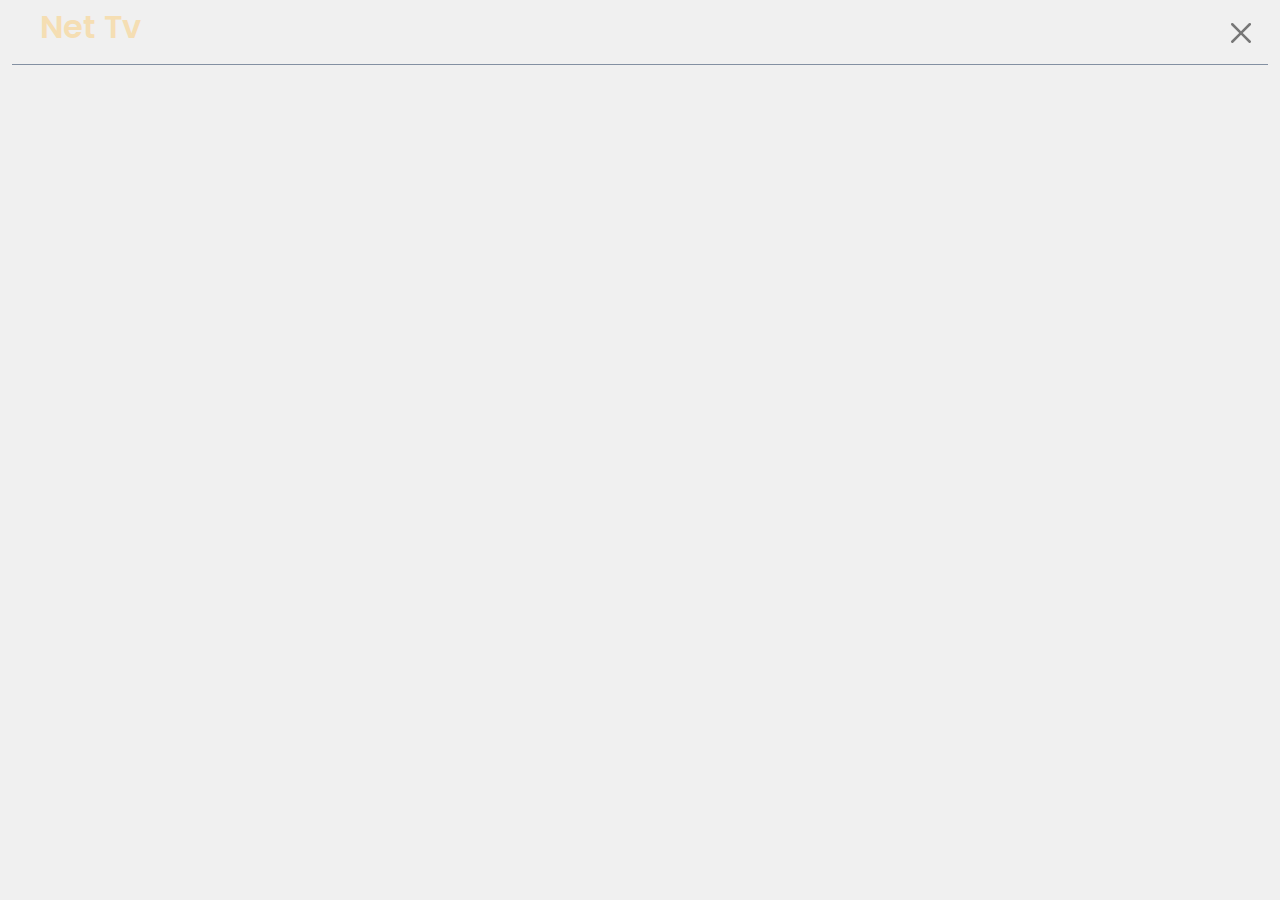
<file: bootstrap/html/payment.html>
<!DOCTYPE html>
<html lang="en">
<head>
    <meta charset="UTF-8">
    <meta http-equiv="X-UA-Compatible" content="IE=edge">
    <meta name="viewport" content="width=device-width, initial-scale=1.0">
    <meta name="viewport" content="width=device-width,initial-scale=1,maximum-scale=1">
    <link rel="stylesheet" href="../css/bootstrap.css">
    <script src="../js/bootstrap.js"></script>
    <script src="../js/jquery.js"></script>
    <script src="../js/propper.js"></script>
    <!-- <link rel="stylesheet" href="../css/mystyle.css"> -->
    <link rel="shortcut icon" href="../images/movies/n.svg" type="image/x-icon">
    <link rel="stylesheet" href="https://maxst.icons8.com/vue-static/landings/line-awesome/line-awesome/1.3.0/css/line-awesome.min.css">
    <link rel="stylesheet" href="../css/payment.css">
    <title>Net_Tv_Subscrption</title>
</head>
<body>
    <div class="container-fluid">
        <div class="intro">
        <nav class="navbar navbar-light">
            <div class="container-fluid">
              <a class="navbar-brand"><h2><span class="las la-tv"></span><span> Net Tv</span></h2></a>
              <form class="d-flex">
                <!-- <input class="form-control me-2" type="search" placeholder="Search" aria-label="Search"> -->
                <a href="#"><button type="button" class="btn-close btn-lg" aria-label="Close" title="Sign out"></button></a>
              </form>
            </div>
          </nav>
    </div>
    <!-- Container Aspect -->
    <div class="container">
      <?php
      echo "HELLO WORLD";
      ?>
    </div>
</body>
</html>
</file>
<file: bootstrap/css/mystyle.css>
* {
    box-sizing: border-box;
    /* background: black; */
}

/* Navagration meun */
.navbar {
    padding: 10px;
    border-bottom: 2px solid tomato;
}

.title {
    font-family: Georgia, 'Times New Roman', Times, serif;
    font-weight: 300;
    /* padding-top: ; */
}

.sub-title {
    color: tomato;
    font-style: oblique;
    font-size: 20px;
    /* margin-bottom: 10px; */
}

/* Introduction Section */
#intro {
    background: linear-gradient(rgba(0,0,0,0.75), rgba(0,0,0,0.75)), url(../images/images-net.jpg);
    background-size: cover;
    background-repeat: no-repeat;
    /* background-position: center; */
    background-size: cover;
    padding: 25px;
    color: wheat;
    border-bottom: 2px solid blanchedalmond;
}

#intro-title {
    margin-top: 20px;
    font-weight: 600;
    padding-top: 25px;
    padding-bottom: 45px;
    font-family: Georgia, 'Times New Roman', Times, serif;
}

/* Nollywood Section */
#noll {
    /* background-image: url(../images/pngtree.jpg); */
    color: wheat;
    margin-top: 35px;
    padding: 15px;
    border-bottom: 2px solid blanchedalmond;
    padding-bottom: 30px;
}

#noll-img {
    height: 15pc;
}

#not {
    background: linear-gradient(rgba(0,0,0,0.75), rgba(0,0,0,0.75)), url(../images/download3.jpg);
    background-size: cover;
    background-repeat: no-repeat;
    background-attachment: fixed;
    color: wheat;
    margin-top: 35px;
    padding: 45px;
    padding-bottom: 30px;
}

#bolt {
    background: linear-gradient(rgba(0,0,0,0.75), rgba(0,0,0,0.75)), url(../images/images4.jpg);
    background-size: cover;
    background-repeat: no-repeat;
    background-attachment: fixed;
    color: wheat;
    margin-top: 35px;
    padding: 45px;
    padding-bottom: 30px;
}

/* Footer Section */
#end {
    background-color: black;
    padding-top: 30px;
}

#footer a {
    color: wheat;
    text-decoration: none;
    padding-left: 10px;
}

#foot a {
    /* background: rgb(230, 96, 96); */
    text-decoration: none;
    color: black;
}

#text {
    color: wheat;
    padding: 15px;
}

/* The Payment Method */
</file>
<file: bootstrap/css/payment.css>
@import url('https://fonts.googleapis.com/css2?family=Poppins:wght@300;400;500;600&display=swap');

:root {
    --main-color: #cc2b16;
    --color-dark: #1D2231;
    --text-grey: #8390A2;
}

* {
    background: #f0f0f0;
    padding: 0;
    margin: 0;
    box-sizing: border-box;
    /* background: black; */
    /* color: #fff; */
    list-style-type: none;
    text-decoration: none;
    font-family: 'Poppins', sans-serif;
}

.navbar {
    padding:1rem 0rem 1rem 1rem;
    width: 100%;
    height: 65px;
    border-bottom: 1px solid var(--text-grey);
    background: transparent;
}

.navbar-brand h2 {
    margin-top: -.8rem;
    color: wheat;
    font-weight: 600;
}

.navbar button {
    margin-top: -1.5rem;
}
</file>
